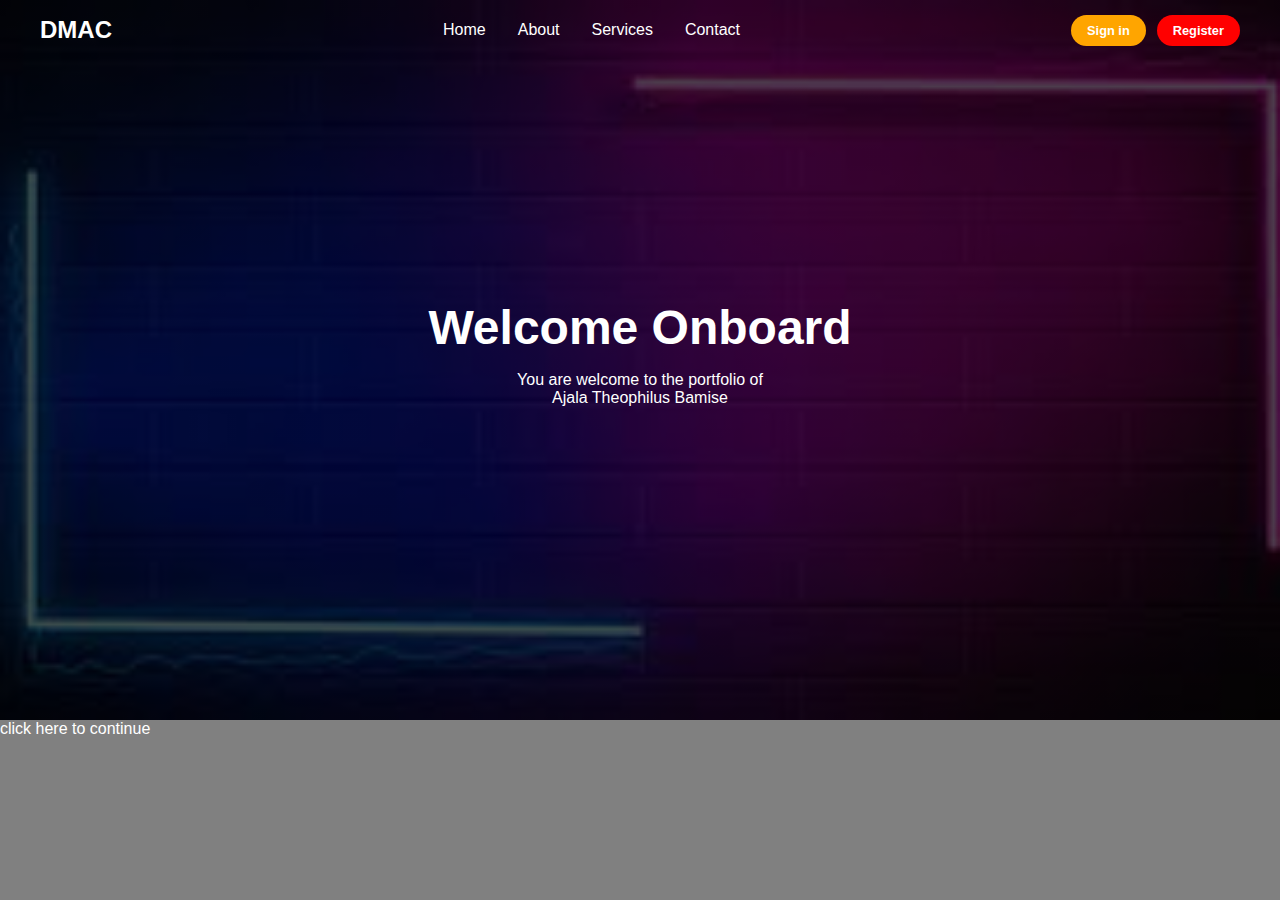
<file: index.html>
<!DOCTYPE html>
<html lang="en">
<head>
    <meta charset="UTF-8">
    <meta name="viewport" content="width=device-width, initial-scale=1.0">
    <title>Document</title>

    <style>
        *{
            margin: 0; padding: 0;
            box-sizing: border-box;
            font-family: sans-serif;
        }
        body{
            width: 100%;
            height: auto;
            background-color: grey;            
        }
        li{
            list-style: none;
        }
        a{
            text-decoration: none;
            color: white;
            font-size: 1rem;
        }
        a:hover{
            color: aqua;
        }
        /* header */
        header{
            position: relative;
            padding: 0 2rem;
            /* reuse code */
            width: 100%;
            height: 80vh;
            background-image: linear-gradient(rgba(0,0,0,.7), rgba(0,0,0,.7)), url(images/bkg3.jpg);
            background-position: center;
            background-size: cover;            
        }
        .navbar{
            width: 100%; height: 60px;
            max-width: 1200px;
            margin: 0 auto;
            display: flex;
            align-items: center;
            justify-content: space-between;
        }
        .navbar .logo a{
            font-size: 1.5rem;
            font-weight: bold;
        }
        .navbar .links{
            display: flex;
            gap: 2rem;
        }
        .navbar .togglebtn{
            color: white;
            font-size: 1.5rem;
            cursor: pointer;
            /* to hide hamburger icon */
            display: none;
        }
        .actionbtn{
            background-color: orange;
            color: white;
            padding: .5rem 1rem;
            border: none; outline: none;
            border-radius: 20px;
            font-size: .8rem;
            font-weight: bold;
            cursor: pointer;
        }
        .actionbtn:hover{
            color: white;
            scale: 1.05;
        }
        .actionbtn:active{
            scale: .95;
        }
        .actionbtn2{
            background-color: red;
            color: white;
            margin-left: -20rem;
            padding: .5rem 1rem;
            border: none; outline: none;
            border-radius: 20px;
            font-size: .8rem;
            font-weight: bold;
            cursor: pointer;             
        }
        /* dropdown menu */
        .dropdownmenu{
            position: absolute;
            right: 2rem;
            top: 60px;
            width: 300px;
            /* height: 300px; */
            height: 0;
            background: rgba(255,255,255,.1);
            backdrop-filter: blur(15px);
            border-radius: 10px;           
            overflow: hidden;
            /* hide dropdown menu */
            display: none;
        }
        .dropdownmenu li{
            padding: .7rem;
            display: flex;
            align-items: center;
            justify-content: center;
        }
        .dropdownmenu .actionbtn2{
            margin-left: 2px;
            width: 100%;
            display: flex;
            /* moves text to the center */
            justify-content: center;
        }
        .dropdownmenu .actionbtn{
            width: 100%;
            display: flex;
            /* moves text to the center */
            justify-content: center;
        }
        .dropdownmenu.open{
            height: 300px;
        }

        /* style home */
        section#home{
            /* reference value of navbar */
            height: calc(100vh-60px);
            margin-top: 15em;
            display: flex;
            flex-direction: column;
            align-items: center;
            justify-content: center;
            text-align: center;

            /* i will use this if i place home section outisde the header tag */
            /* margin-top: -300px;  */
            
        }
        #home h1{
            color: white;
            font-size: 3rem;
            margin-bottom: 1rem;
            /* i will use this if i place home section outisde the header tag */
            /* edited by ajala */
            /* z-index: 1;      */
        }
        section#home p{
            color: white;
            /* z-index: 1; */
        }




        /* mobile version */
        @media(max-width:992px){
            .navbar .links,
            .navbar .actionbtn,
            .navbar .actionbtn2{
                display: none;
            }
            .navbar .togglebtn{
                display: block;
            }
            .dropdownmenu{
                display: block;
            }
        }

        @media(max-width:576px){
            .dropdownmenu{
                left: 2rem;
                width: unset;
            }
        }
        
    </style>
</head>
<body>
    <header>
        <div class="navbar">
            <div class="logo"><a href="#">DMAC</a></div>
            <ul class="links">
                <li><a href="#home">Home</a></li>
                <li><a href="#about">About</a></li>
                <li><a href="#services">Services</a></li>
                <li><a href="#contact">Contact</a></li>
            </ul>

            <a href="" class="actionbtn">Sign in</a>
            <a href="" class="actionbtn2">Register</a>

            <!-- use font awesome for hamburger icon -->
            <div class="togglebtn">
                <i class="fa-solid fa-bars"></i>
            </div>
        </div>

        <div class="dropdownmenu">
            <li><a href="#home">Home</a></li>
                <li><a href="#about">About</a></li>
                <li><a href="#services">Services</a></li>
                <li><a href="#contact">Contact</a></li>
                <li><a href="" class="actionbtn">Sign in</a></li>
                <li><a href="" class="actionbtn2">Register</a></li>
        </div>

        <!-- link home begins -->
    <section id="home">
        <h1>Welcome Onboard</h1>
        <p>You are welcome to the portfolio of <br> Ajala Theophilus Bamise</p>        
    </section>

    </header>


    <!-- link for user -->
    
    <a href="home.html">click here to continue</a>


    <!-- link for javascript -->
    <script>
        const togglebtn = document.querySelector('.togglebtn')
        const togglebtnicon = document.querySelector('.togglebtn i')
        const dropdownmenu = document.querySelector('.dropdownmenu')

        togglebtn.onclick = function(){
            // reference .dropdownmenu.open in css
            dropdownmenu.classList.toggle('open')
            const isopen = dropdownmenu.classList.contains('open')

            togglebtnicon.classList = isopen
            ? 'fa-solid fa-xmark'
            : 'fa-solid fa-bars'
        }
    </script>
</body>
</html>
</file>
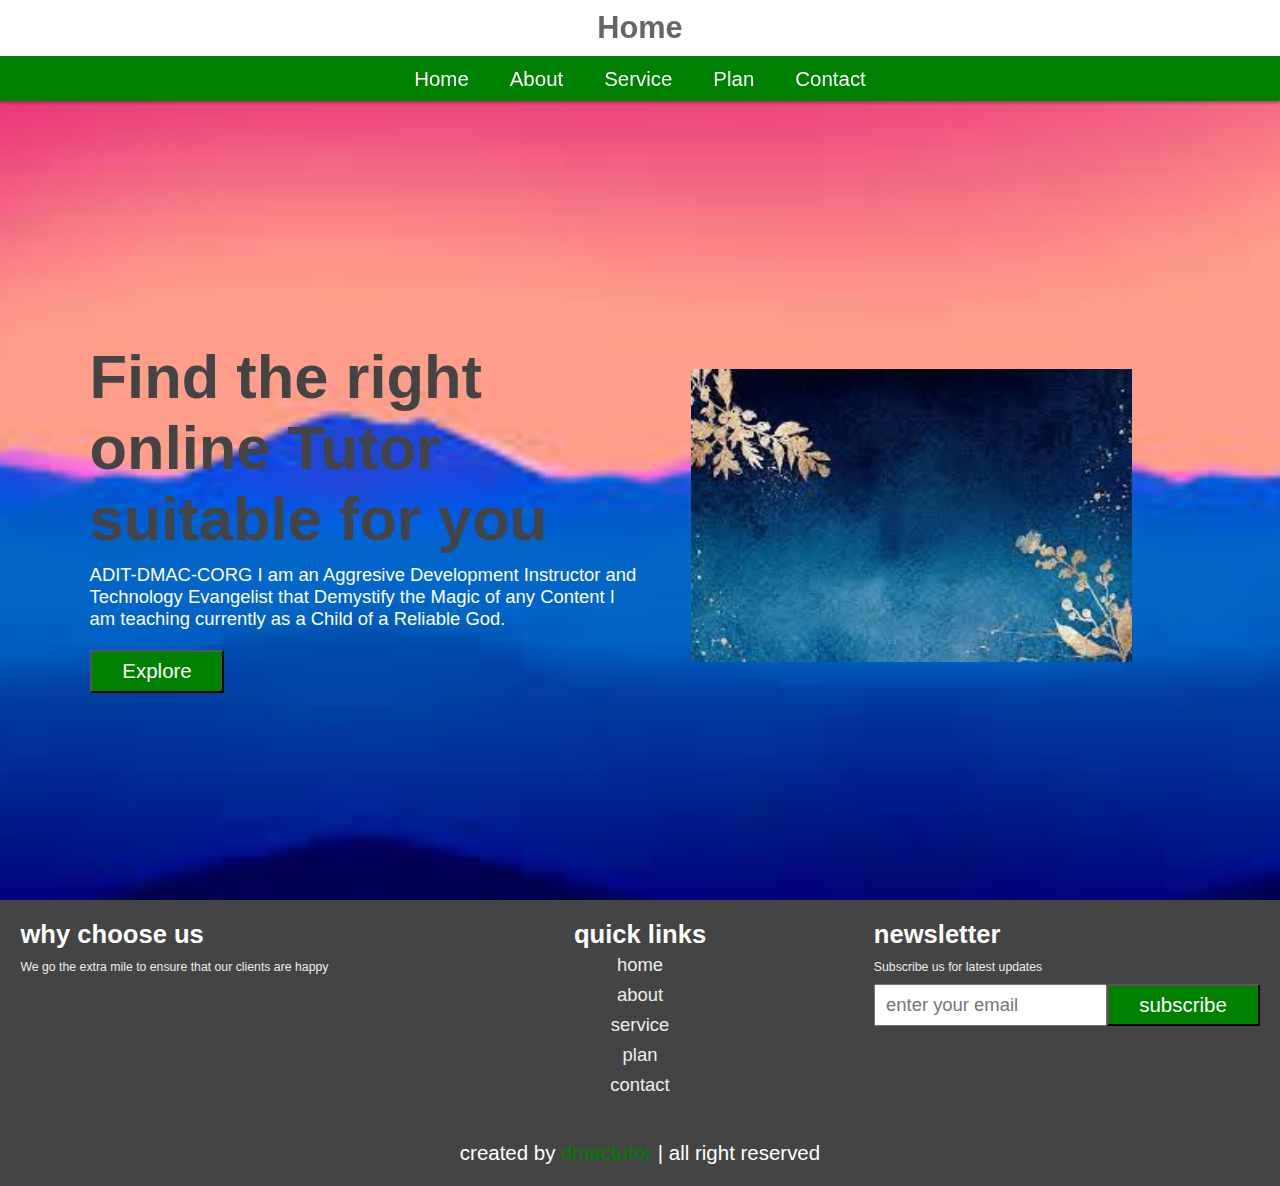
<file: home.html>
<!DOCTYPE html>
<html lang="en">
<head>
    <meta charset="UTF-8">
    <meta name="viewport" content="width=device-width, initial-scale=1.0">
    <title>Home</title>

    <!-- font awesome cdn link-->
    <link rel="stylesheet" href="https://cdnjs.cloudflare.com/ajax/libs/font-awesome/6.4.2/css/all.min.css" />

    <!-- custom css file link -->
    <link rel="stylesheet" href="css/style.css">
</head>
<body> 
    <!-- header section starts-->
    <header>
        <h1 class="heading">Home</h1>

        <!-- hamburger icon -->
        <div id="menu" class="fas fa-bars"></div>


        <nav class="navbar">
            <ul>
                <li><a href="home.html">home</a></li>
                <li><a href="pages/about.html">about</a></li>
                <li><a href="pages/service.html">service</a></li>
                <li><a href="pages/plan.html">plan</a></li>
                <li><a href="pages/contact.html">contact</a></li>
            </ul>
        </nav>
    </header>

    <!-- home section -->
    <section class="home">
        <div class="content">
            <h1>Find the right online Tutor suitable for you</h1>
            <p>ADIT-DMAC-CORG I am an Aggresive Development Instructor and Technology Evangelist that Demystify the Magic of any Content I am
                teaching currently as a Child of a Reliable God.
            </p>
            <a href="#"><button class="btn">Explore</button></a>
        </div>

        <div class="image">
            <img src="images/bkg1.jpg" alt="mypics">
        </div>
    </section>


    <!-- footer section -->    
<div class="footer">
    <div class="box-container">
        
        <div class="box">
            <h3>why choose us</h3>
            <p>We go the extra mile to ensure that our clients are happy</p>
        </div>

        <div class="box">
            <h3>quick links</h3>
            <a href="#">home</a>
            <a href="#">about</a>
            <a href="#">service</a>
            <a href="#">plan</a>
            <a href="#">contact</a>
        </div>

        <div class="box">
            <h3>newsletter</h3>
            <p>Subscribe us for latest updates</p>
            <form action="">
                <input type="email" placeholder="enter your email">
                <input type="submit" class="btn" value="subscribe">
            </form>
        </div>

    </div>

    <h1 class="credit"> created by <a href="#">dmactutor</a> | all right reserved</h1>

</div>




    <!-- jquery cdn link-->
    <script src="https://cdnjs.cloudflare.com/ajax/libs/jquery/3.7.1/jquery.min.js"></script>
    
    <!-- custom js link-->
    <script src="js/script.js"></script>
</body>
</html>
</file>
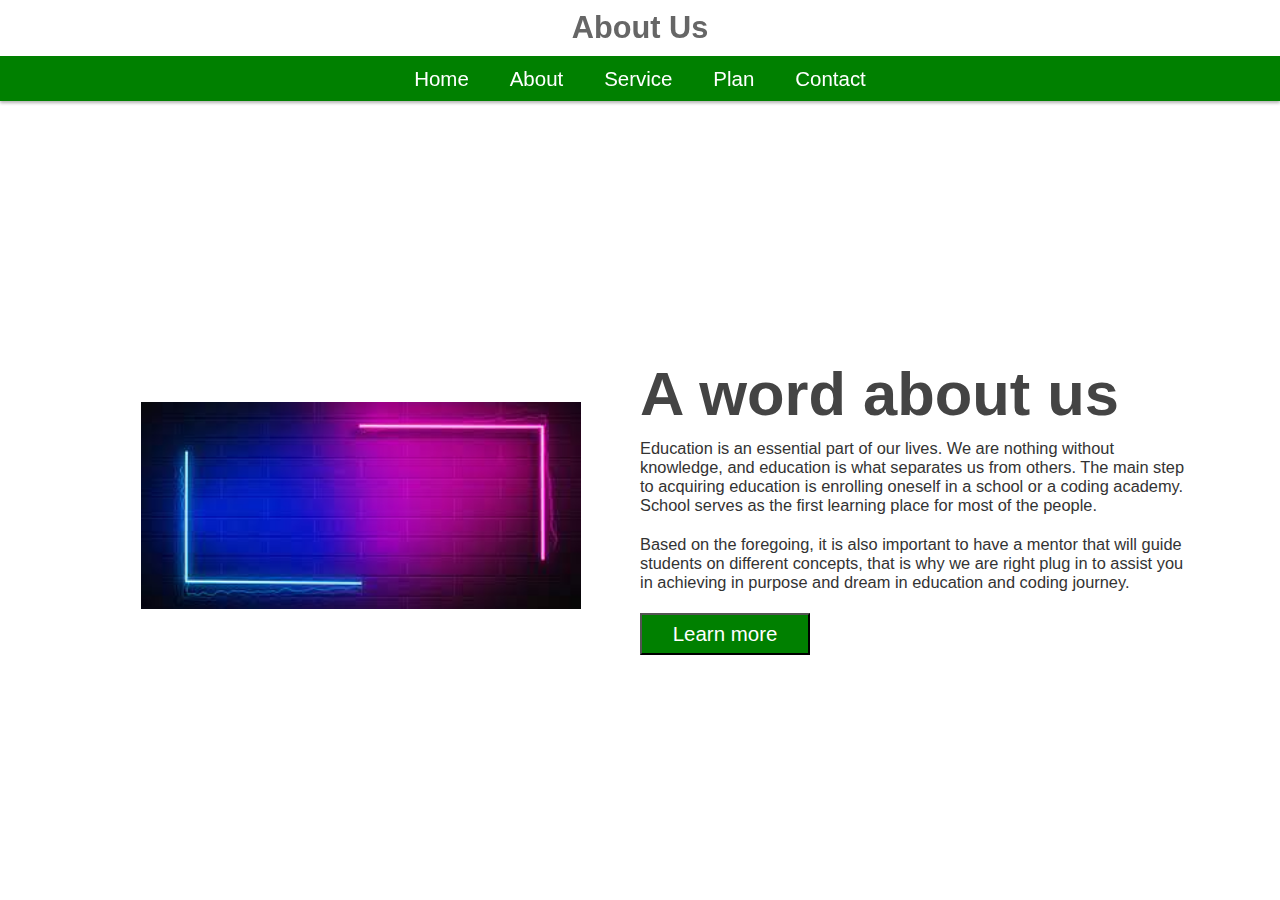
<file: pages/about.html>
<!DOCTYPE html>
<html lang="en">
<head>
    <meta charset="UTF-8">
    <meta name="viewport" content="width=device-width, initial-scale=1.0">
    <title>About Us</title>

    <!-- font awesome cdn link-->
    <link rel="stylesheet" href="https://cdnjs.cloudflare.com/ajax/libs/font-awesome/6.4.2/css/all.min.css" />

    <!-- custom css file link -->
    <link rel="stylesheet" href="../css/style.css">
</head>
<body> 
    <!-- header section starts-->
    <header>
        <h1 class="heading">About Us</h1>

        <!-- hamburger icon -->
        <div id="menu" class="fas fa-bars"></div>


        <nav class="navbar">
            <ul>
                <li><a href="../home.html">home</a></li>
                <li><a href="about.html">about</a></li>
                <li><a href="service.html">service</a></li>
                <li><a href="plan.html">plan</a></li>
                <li><a href="contact.html">contact</a></li>
            </ul>
        </nav>
    </header>

    
<!-- about section -->
<section class="about">

    <div class="image">
        <img src="../images/bkg3.jpg" alt="aboutpic">
    </div>

    <div class="content">
        <h1>A word about us</h1>
        <p>
            Education is an essential part of our lives. We are nothing without knowledge, and education is what separates us from others. 
            The main step to acquiring education is enrolling oneself in a school or a coding academy. School serves as the first learning place for most 
            of the people.
        </p>
        <p>         
        Based on the foregoing, it is also important to have a mentor that will guide students on different concepts, that is why we are right plug in to assist 
        you in achieving in purpose and dream in education and coding journey.
        </p>
        <a href="#"><button class="btn">Learn more</button></a>
    </div>

    
</section>


    <!-- jquery cdn link-->
    <script src="https://cdnjs.cloudflare.com/ajax/libs/jquery/3.7.1/jquery.min.js"></script>
    
    <!-- custom js link-->
    <script src="../js/script.js"></script>

</body>
</html>
</file>
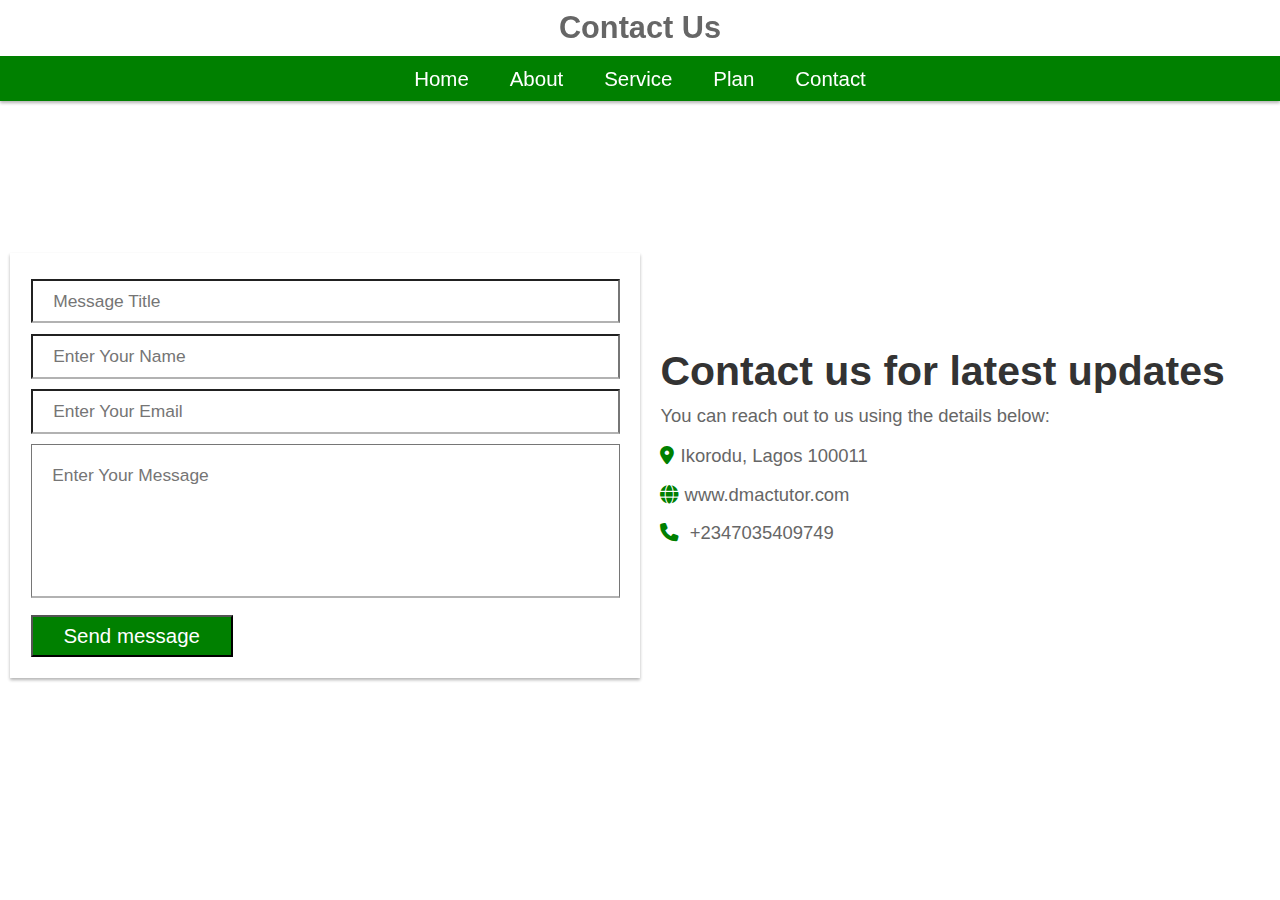
<file: pages/contact.html>
<!DOCTYPE html>
<html lang="en">
<head>
    <meta charset="UTF-8">
    <meta name="viewport" content="width=device-width, initial-scale=1.0">
    <title>Contact Us</title>

    <!-- font awesome cdn link-->
    <link rel="stylesheet" href="https://cdnjs.cloudflare.com/ajax/libs/font-awesome/6.4.2/css/all.min.css" />

    <!-- custom css file link -->
    <link rel="stylesheet" href="../css/style.css">
</head>
<body> 
    <!-- header section starts-->
    <header>
        <h1 class="heading">Contact Us</h1>

        <!-- hamburger icon -->
        <div id="menu" class="fas fa-bars"></div>


        <nav class="navbar">
            <ul>
                <li><a href="../home.html">home</a></li>
                <li><a href="about.html">about</a></li>
                <li><a href="service.html">service</a></li>
                <li><a href="plan.html">plan</a></li>
                <li><a href="contact.html">contact</a></li>
            </ul>
        </nav>
    </header>

    <!-- contact section -->
    <div class="contact">
        <form action="">
            <input type="text" class="box" placeholder="Message title">
            <input type="text" class="box" placeholder="Enter your name">
            <input type="email" class="box" placeholder="Enter your email">
            <!-- <input type="password" class="box" placeholder="Enter your password"> -->
            <textarea name="" id="" cols="30" rows="10" class="box message" placeholder="Enter your message"></textarea>

            <input type="submit" class="btn" value="Send message">
        </form>

        <div class="content">
            <h3>Contact us for latest updates</h3>
            <p>You can reach out to us using the details below:</p>

            <div class="icons">
                <i class="fas fa-map-marker-alt"></i>Ikorodu, Lagos 100011
            </div>

            <div class="icons">
                <i class="fas fa-globe"></i>www.dmactutor.com
            </div>

            <div class="icons">
                <i class="fas fa-phone"></i> +2347035409749
            </div>

        </div>
    </div>



    <!-- jquery cdn link-->
    <script src="https://cdnjs.cloudflare.com/ajax/libs/jquery/3.7.1/jquery.min.js"></script>
    
    <!-- custom js link-->
    <script src="../js/script.js"></script>
</body>
</html>
</file>
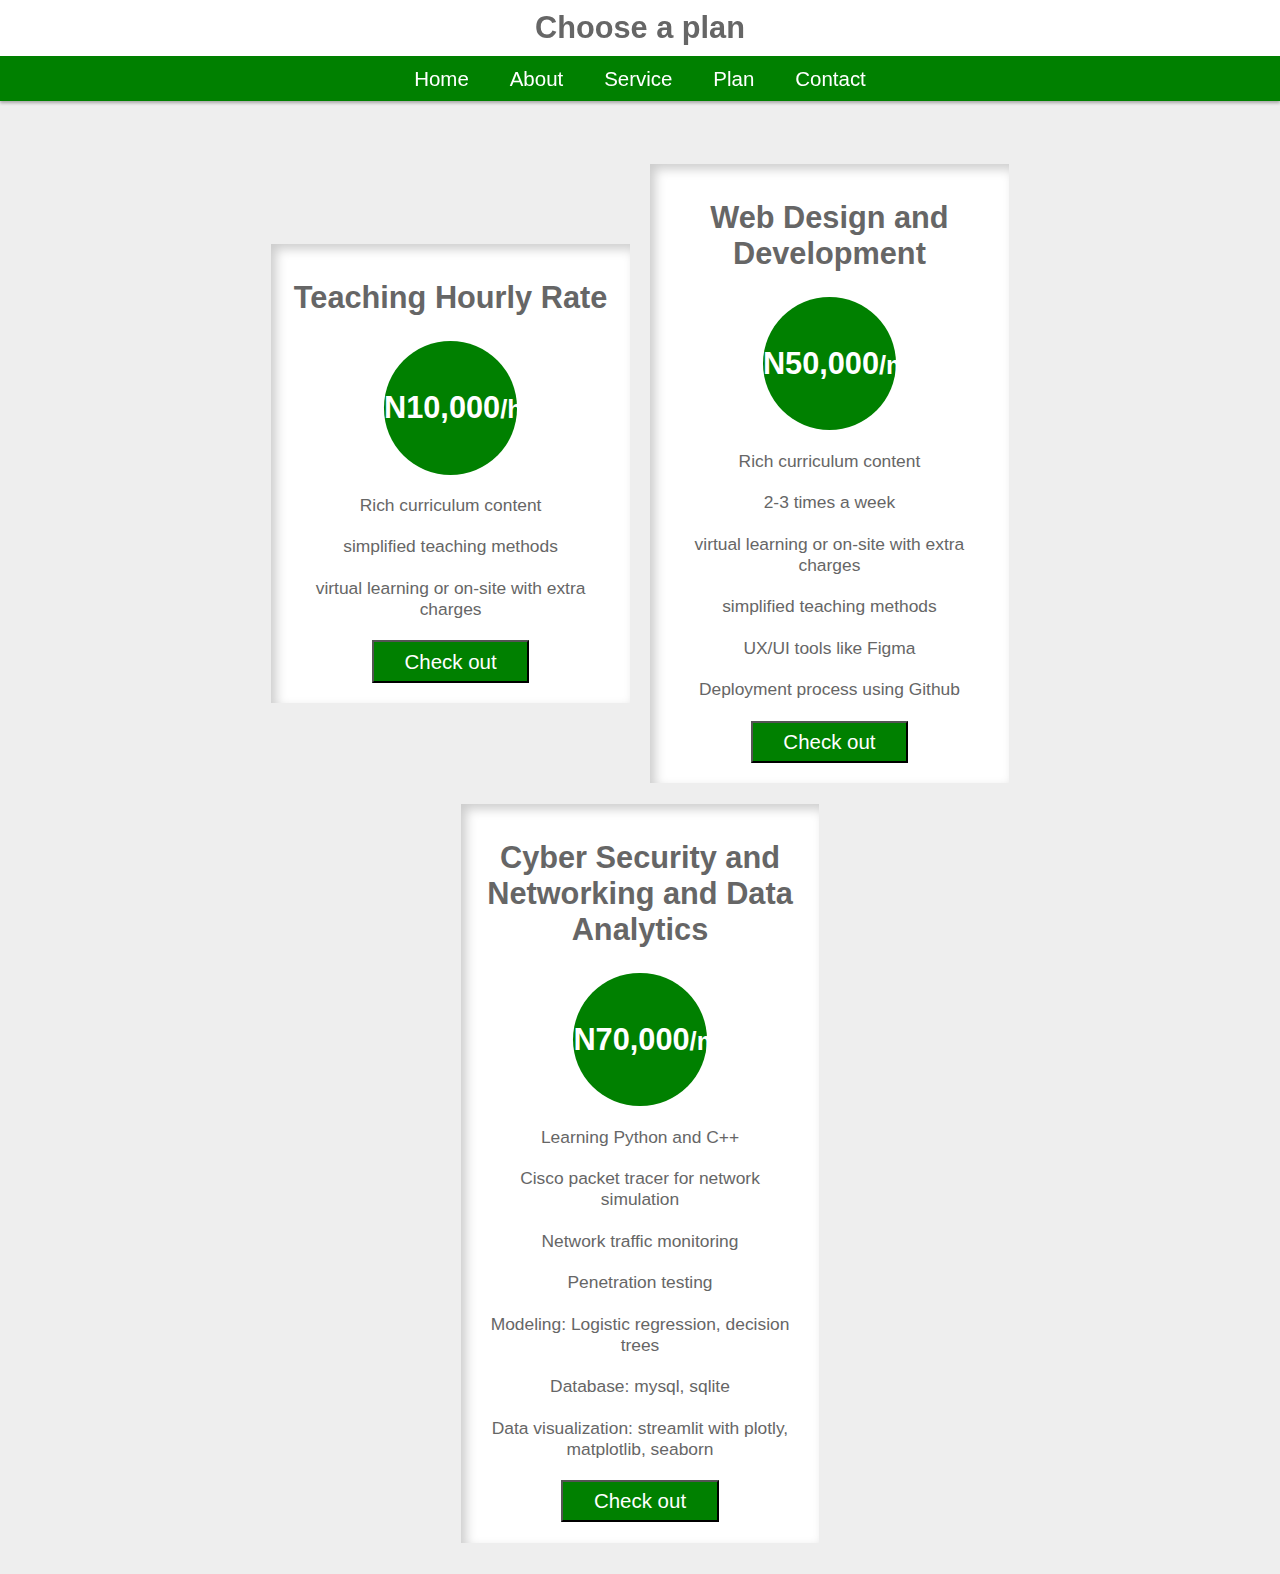
<file: pages/plan.html>
<!DOCTYPE html>
<html lang="en">
<head>
    <meta charset="UTF-8">
    <meta name="viewport" content="width=device-width, initial-scale=1.0">
    <title>Plan</title>

    <!-- font awesome cdn link-->
    <link rel="stylesheet" href="https://cdnjs.cloudflare.com/ajax/libs/font-awesome/6.4.2/css/all.min.css" />

    <!-- custom css file link -->
    <link rel="stylesheet" href="../css/style.css">
</head>
<body> 
    <!-- header section starts-->
    <header>
        <h1 class="heading">Choose a plan</h1>

        <!-- hamburger icon -->
        <div id="menu" class="fas fa-bars"></div>


        <nav class="navbar">
            <ul>
                <li><a href="../home.html">home</a></li>
                <li><a href="about.html">about</a></li>
                <li><a href="service.html">service</a></li>
                <li><a href="plan.html">plan</a></li>
                <li><a href="contact.html">contact</a></li>
            </ul>
        </nav>
    </header>

    <!-- plan section -->
    <section class="plan">
        <div class="box-container">

            <div class="box">
                <h3 class="title">Teaching Hourly Rate</h3>
                <div class="price">
                    <h1>N10,000<span>/h</span></h1>
                </div>
                <ul>
                    <li>Rich curriculum content</li>
                    <li>simplified teaching methods</li>                    
                    <li>virtual learning or on-site with extra charges</li>
                </ul>
                <a href="#"><button class="btn">Check out</button></a>
            </div>

            <div class="box">
                <h3 class="title">Web Design and Development</h3>
                <div class="price">
                    <h1>N50,000<span>/mo</span></h1>
                </div>
                <ul>
                    <li>Rich curriculum content</li>
                    <li>2-3 times a week</li>
                    <li>virtual learning or on-site with extra charges</li>
                    <li>simplified teaching methods</li>
                    <li>UX/UI tools like Figma</li>
                    <li>Deployment process using Github</li>
                </ul>
                <a href="#"><button class="btn">Check out</button></a>
            </div>

            <div class="box">
                <h3 class="title">Cyber Security and Networking and Data Analytics</h3>
                <div class="price">
                    <h1>N70,000<span>/mo</span></h1>
                </div>
                <ul>
                    <li>Learning Python and C++</li>
                    <li>Cisco packet tracer for network simulation</li>
                    <li>Network traffic monitoring</li>
                    <li>Penetration testing</li>
                    <li>Modeling: Logistic regression, decision trees</li>
                    <li>Database: mysql, sqlite</li>
                    <li>Data visualization: streamlit with plotly, matplotlib, seaborn</li>
                </ul>
                <a href="#"><button class="btn">Check out</button></a>
            </div>

        </div>
    </section>

    <!-- jquery cdn link-->
    <script src="https://cdnjs.cloudflare.com/ajax/libs/jquery/3.7.1/jquery.min.js"></script>
    
    <!-- custom js link-->
    <script src="../js/script.js"></script>
</body>
</html>
</file>
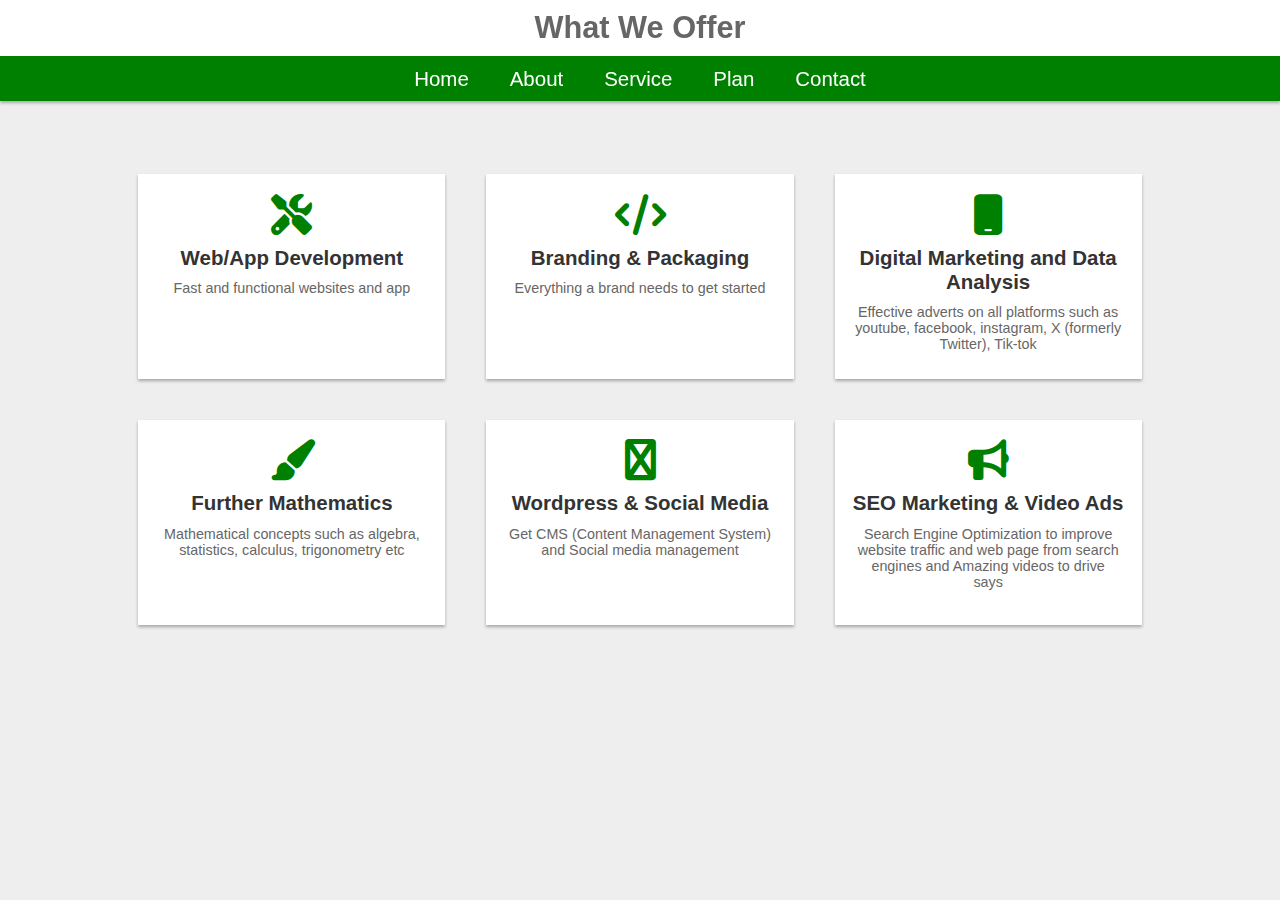
<file: pages/service.html>
<!DOCTYPE html>
<html lang="en">
<head>
    <meta charset="UTF-8">
    <meta name="viewport" content="width=device-width, initial-scale=1.0">
    <title>Our Services</title>

    <!-- font awesome cdn link-->
    <link rel="stylesheet" href="https://cdnjs.cloudflare.com/ajax/libs/font-awesome/6.4.2/css/all.min.css" />

    <!-- custom css file link -->
    <link rel="stylesheet" href="../css/style.css">
</head>
<body> 
    <!-- header section starts-->
    <header>
        <h1 class="heading">What We Offer</h1>

        <!-- hamburger icon -->
        <div id="menu" class="fas fa-bars"></div>


        <nav class="navbar">
            <ul>
                <li><a href="../home.html">home</a></li>
                <li><a href="about.html">about</a></li>
                <li><a href="service.html">service</a></li>
                <li><a href="plan.html">plan</a></li>
                <li><a href="contact.html">contact</a></li>
            </ul>
        </nav>
    </header>

<!-- service section -->
<section class="service">
    <div class="box-container">

        <div class="box">
            <i class="fas fa-tools"></i>
            <h3>Web/App Development</h3>
            <p>Fast and functional websites and app</p>            
        </div>

        <div class="box">
            <i class="fas fa-code"></i>
            <h3>Branding & Packaging</h3>
            <p>Everything a brand needs to get started</p>            
        </div>

        <div class="box">
            <i class="fas fa-mobile"></i>
            <h3>Digital Marketing and Data Analysis</h3>
            <p>Effective adverts on all platforms such as youtube, facebook, instagram, X (formerly Twitter), Tik-tok</p>            
        </div>

        <div class="box">
            <i class="fas fa-paint-brush"></i>
            <h3>Further Mathematics</h3>
            <p>Mathematical concepts such as algebra, statistics, calculus, trigonometry etc</p>            
        </div>

        <div class="box">
            <i class="fas fa-wordpress"></i>
            <h3>Wordpress & Social Media</h3>
            <p>Get CMS (Content Management System) and Social media management</p>            
        </div>

        <div class="box">
            <i class="fas fa-bullhorn"></i>
            <h3>SEO Marketing & Video Ads</h3>
            <p> Search Engine Optimization to improve website traffic and web page from search engines and Amazing videos to drive says</p>            
        </div>

    </div>
</section>



    <!-- jquery cdn link-->
    <script src="https://cdnjs.cloudflare.com/ajax/libs/jquery/3.7.1/jquery.min.js"></script>
    
    <!-- custom js link-->
    <script src="../js/script.js"></script>
</body>
</html>
</file>
<file: css/style.css>
:root{
    --navbarcolor:#ff9814
    
    --green: #27ae60;
    --green2: #008000;
    --black: #444;
    --grey: #666;
    --grey2: #333;
    --red: rgb(124, 9, 9);
    --light-color: #777;
    --bg-color1: #fff;
    --bg-color2: #e6e6e6;
    --bg-color3: #eee;
    --border: 1rem solid rgba(0,0,0,0.3);
    --box-shadow1: 0 .2rem .3rem rgba(0,0,0,.3);
    --box-shadow2: .5rem .5rem 1rem #ccc,
                -.5rem .5rem 1rem #fff;
    --box-shadow-inset: .5rem .5rem 1rem #ccc inset,
                -.5rem .5rem 1rem #fff inset;
}

*{
    margin: 0px; padding: 0;
    box-sizing: border-box;
    font-family: sans-serif;
}

/* .navbar ul li a{
    outline: none;
    text-decoration: none;
    text-transform: capitalize;
    transition: all .2s linear;
} */

/* when user highlight the page */
*::selection{
    background: var(--navbarcolor);
    color: #fff;
}

html{
    font-size: 64%;
    overflow-x: hidden;
}

/* header css */
header{
    position: fixed;
    top: 0; left: 0;
    z-index: 1000;
    background: var(--bg-color1);
    box-shadow: var(--box-shadow1);
    width: 100%;
}

header .heading{
    font-size: 3rem;
    color: var(--grey);
    padding: 1rem;
    text-align: center;
}

header #menu{
    font-size: 3rem;
    color: var(--grey);
    cursor: pointer;
    margin: 1rem;
    /* it reveals the hamburger */
    /* display: block; */
    /* it hides the hamburger */
    display: none;
}

header .navbar ul{
    display: flex;
    align-items: center;
    justify-content: center;
    list-style: none;
    background: var(--green2);
    padding: 1rem;
}

header .navbar ul li{
    margin: 0 2rem;
}

header .navbar ul li a{
    font-size: 2rem;
    color: var(--bg-color1);
    outline: none;
    text-decoration: none;
    text-transform: capitalize;
}

header .navbar ul li a:hover{
    color: yellow;
}

/* code not to be repeated DRY - dont repeat yourself; KISS - keep it simple stupid*/
section{
    /* to make it pull down from the nav bar where hidden*/
    padding: 0 7%;
    padding-top: 13rem;
}

.btn{
    font-size: 2rem;
    padding: .7rem 3rem;
    background: var(--green2);
    color: var(--bg-color1);
    margin-top: 1rem;
    cursor: pointer;
}

.btn:hover{
    background: var(--grey2);
}


/* home css */

.home{
    min-height: 100vh;
    display: flex;
    align-items: center;
    justify-content: space-around;
    background: url(../images/bkg2.jpg) no-repeat;
    background-size: cover;
    background-position: center;
    background-attachment: fixed;
    flex-wrap: wrap;
}

.home .image{
    flex: 1 1 40rem;
}

.home .image img{
    width: 80%;
    margin-left: 5rem;
}

.home .content{
    flex: 1 1 40rem;
}

.home .content h1{
    font-size: 6rem;
    color: var(--black);
}

.home .content p{
    font-size: 1.8rem;
    color: var(--bg-color1);
    padding: 1rem 0;
}


/* about css */
/* copy home css and edit */

.about{
    min-height: 100vh;
    display: flex;
    align-items: center;
    justify-content: space-around;    
    flex-wrap: wrap;
    padding-bottom: 2rem;
}

.about .image{
    flex: 1 1 40rem;
}

.about .image img{
    width: 80%;
    margin-left: 5rem;
}

.about .content{
    flex: 1 1 40rem;
}

.about .content h1{
    font-size: 6rem;
    color: var(--black);
}

.about .content p{
    font-size: 1.6rem;
    color: var(--grey2);
    padding: 1rem 0;
}


/* service css */
.service{
    min-height: 100vh;
    background: var(--bg-color3);
}
.service .box-container{
    display: flex;
    align-items: center;
    justify-content: center;    
    flex-wrap: wrap;
    padding: 2rem 0;
}
.service .box-container .box{
    background: var(--bg-color1);
    margin: 2rem;
    padding: 1rem;
    /* aliter */
    width: 30rem; height: 20rem;
    text-align: center;
    box-shadow: var(--box-shadow1);
}
.service .box-container .box i{
    font-size: 4rem;
    padding: 1rem;
    color: var(--green2);
}
.service .box-container .box h3{
    font-size: 2rem;
    color: var(--grey2);
}
.service .box-container .box p{
    font-size: 1.4rem;
    color: var(--grey);
    padding: 1rem;
}

/* plan css */
/* we reuse some service css code */
.plan{
    min-height: 100vh;
    background: var(--bg-color3);
}
.plan .box-container{
    display: flex;
    align-items: center;
    justify-content: center;    
    flex-wrap: wrap;
    padding: 2rem 0;
}
.plan .box-container .box{
    background: var(--bg-color1);
    margin: 1rem;
    padding: 2rem;
    /* aliter */
    width: 35rem;
    text-align: center;
    box-shadow: var(--box-shadow1);
    box-shadow: var(--box-shadow-inset);
    position: relative;
}
.plan .box-container .box .title{
    font-size: 3rem;
    color: var(--grey);
    /* it put space among h3, class price and button */
    padding: 1.5rem 0;
}
.plan .box-container .box .price{
    background: var(--green2);
    color: var(--bg-color1);
    border-radius: 50%;
    /* margin, height, width, line height adjust the border radius */
    margin: 1rem auto;
    height: 13rem; width: 13rem;
    line-height: 13rem;
    text-align: center;
    font-size: 1.5rem;
}
.plan .box-container .box .price span{
    font-size: 2.5rem;
}
.plan .box-container .box ul li{
    color: var(--grey);
    list-style: none;
    font-size: 1.7rem;
    padding: 1rem 0;

}

/* contact css */
.contact{
    min-height: 100vh;
    display: flex;
    align-items: center;
    justify-content: space-around;    
    flex-wrap: wrap;
}
.contact form{
    flex: 1 1 40rem;
    padding: 2rem;
    margin: 1rem;
    margin-top: 4rem;
    box-shadow: var(--box-shadow1);
}
.contact .content{
    flex: 1 1 40rem;
    padding: 3rem 1rem;
}
.contact form .box{
    width: 100%;
    color: var(--grey);
    height: 4rem;
    font-size: 1.7rem;
    padding: 2rem;
    /* the 0 in margin moves it to the center */
    margin: .5rem 0; 
    /* change textbox to line */
    border-bottom: .2rem solid rgba(0,0,0,.3);
    text-transform: none;
}
.contact form .box::placeholder{
    text-transform: capitalize;
}
.contact form .box::focus{
    border-color: var(--green2);
}
.contact form .message{
    height: 15rem;
    resize: none;
}
.contact .content h3{
    font-size: 4rem;
    color: var(--grey2);    
}
.contact .content p{
    font-size: 1.8rem;
    color: var(--grey);
    padding: 1rem 0;   
}
.contact .content .icons{
    font-size: 1.8rem;
    color: var(--grey);
    padding: .8rem 0;   
}
.contact .content .icons i{
    padding-right: .6rem;
    color: var(--green2);
}

/* footer css */
.footer{
    background: var(--black);
}
.footer .box-container{
    display: flex;
    justify-content: center;
    flex-wrap: wrap;
}
.footer .box-container .box{
    margin: 2rem;
    flex: 1 1 30rem;
}
.footer .box-container .box h3{
    font-size: 2.5rem;
    color: var(--bg-color1);
}
.footer .box-container .box p{
    font-size: 1.2rem;
    color: var(--bg-color3);
    padding: 1rem 0;
}
.footer .box-container .box a{
    font-size: 1.8rem;
    color: var(--bg-color3);
    padding: .4rem 0;
    display: block;
    text-decoration: none;
}
.footer .box-container .box a:hover{
    text-decoration: underline;
}
/* to adjust quick links */
.footer .box-container .box:nth-child(2){
    text-align: center;
}
.footer .box-container form{
    display: flex;
    align-items: center;
}
.footer .box-container form input[type="email"]{
    height: 4.1rem;
    width: 100%;
    font-size: 1.8rem;
    padding: 0 1rem;
}
.footer .box-container form .btn{
    margin-top: 0;
}
.footer .box-container form .btn:hover{
    color: var(--bg-color1);
    background: var(--red);
}

.footer .credit{
    font-size: 2rem;
    background: var(--black);
    text-align: center;
    color: var(--bg-color1);
    padding: 2rem 1rem;
    font-weight: normal;
}
.footer .credit a{
    text-decoration: none;
    color: var(--green2);

}


/* media queries */
@media(max-width:768px){
    html{
        font-size: 55%;        
    }
    .home .content{
        text-align: center;
    }
    .home .content h1{
        font-size: 4rem;
    }
    .about .content h1{
        font-size: 4rem;
    }
}





@media(max-width:500px){
    html{
        font-size: 50%;        
    }
    header{
        display: flex;
        align-items: center;
        justify-content: space-between;                
        padding: 0 1rem;
    }
    header #menu{
        display: block;
    }
    header .navbar{
        position: fixed;
        /* it shows the drop down menu */
        /* top: 6.3rem; right: 0%; */
        /* it hides the drop down menu */
        top: 6.3rem; right: -120%;

        height: 100%;
        width: 100%;
        border-top: .2rem solid rgba(0,0,0,.3);
    }
    header .navbar ul{
        height: 100%; width: 100%;
        flex-flow: column;
        background: var(--bg-color1);
        padding-bottom: 15rem;
    }
    header .navbar ul li{
        text-align: center;
        width: 100%;
        margin: 1rem 0;
    }
    header .navbar ul li a{
        font-size: 4rem;
        color: var(--grey);
        display: block;
    }
    header .navbar ul li a:hover{
        color: var(--green2);
    }
    .fa-times{
        transform: rotate(180deg);
    }
    header .navbar.nav-toggle{
        /* pull out the one hidden with -120% */
        right: 0;
    }
    section{
        padding-top: 5rem;
    }
    .footer .box-container .box:last-child{
        text-align: center;
    }
    .footer .box-container .box:last-child p{
        font-size: 1.7rem;
    }
    .footer .box-container .box:last-child form{
        flex-flow: column;
    }
    .footer .box-container .box:last-child form .btn{
        margin-top: 1rem;
        width: 100%;
    }
}
</file>
